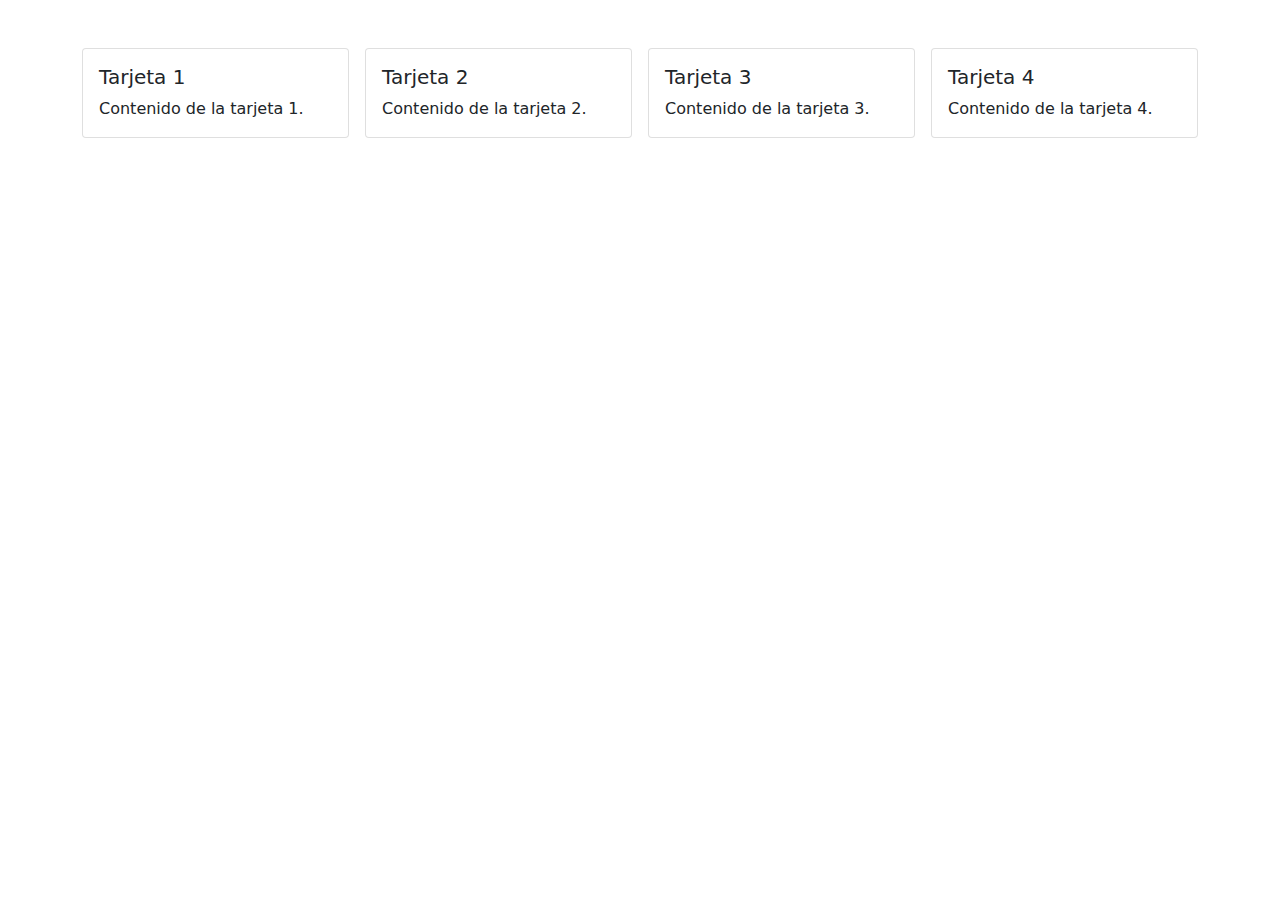
<file: pages/mentales/mainMentales.html>
<!DOCTYPE html>
<html lang="en">
<head>
    <meta charset="UTF-8">
    <meta name="viewport" content="width=device-width, initial-scale=1.0">
    <title>Document</title>
    <link href="/css/cssBustrap/bootstrap.min.css" rel="stylesheet">
    <style>
        .custom-card {
            transition: box-shadow 0.3s ease-in-out;
        }

        .custom-card:hover {
            box-shadow: 0 0 15px rgba(0, 0, 0, 0.3);
        }
    </style>
</head>
<body>

<div class="container mt-5">
    <div class="row row-cols-1 row-cols-sm-2 row-cols-md-4 g-3">
        <div class="col">
            <div class="card custom-card">
                <div class="card-body">
                    <h5 class="card-title">Tarjeta 1</h5>
                    <p class="card-text">Contenido de la tarjeta 1.</p>
                </div>
            </div>
        </div>
        <div class="col">
            <div class="card custom-card">
                <div class="card-body">
                    <h5 class="card-title">Tarjeta 2</h5>
                    <p class="card-text">Contenido de la tarjeta 2.</p>
                </div>
            </div>
        </div>
        <div class="col">
            <div class="card custom-card">
                <div class="card-body">
                    <h5 class="card-title">Tarjeta 3</h5>
                    <p class="card-text">Contenido de la tarjeta 3.</p>
                </div>
            </div>
        </div>
        <div class="col">
            <div class="card custom-card">
                <div class="card-body">
                    <h5 class="card-title">Tarjeta 4</h5>
                    <p class="card-text">Contenido de la tarjeta 4.</p>
                </div>
            </div>
        </div>
    </div>
</div>

<script src="/js/jsBustrap/bootstrap.bundle.js"></script>
</body>
</html>
</file>
